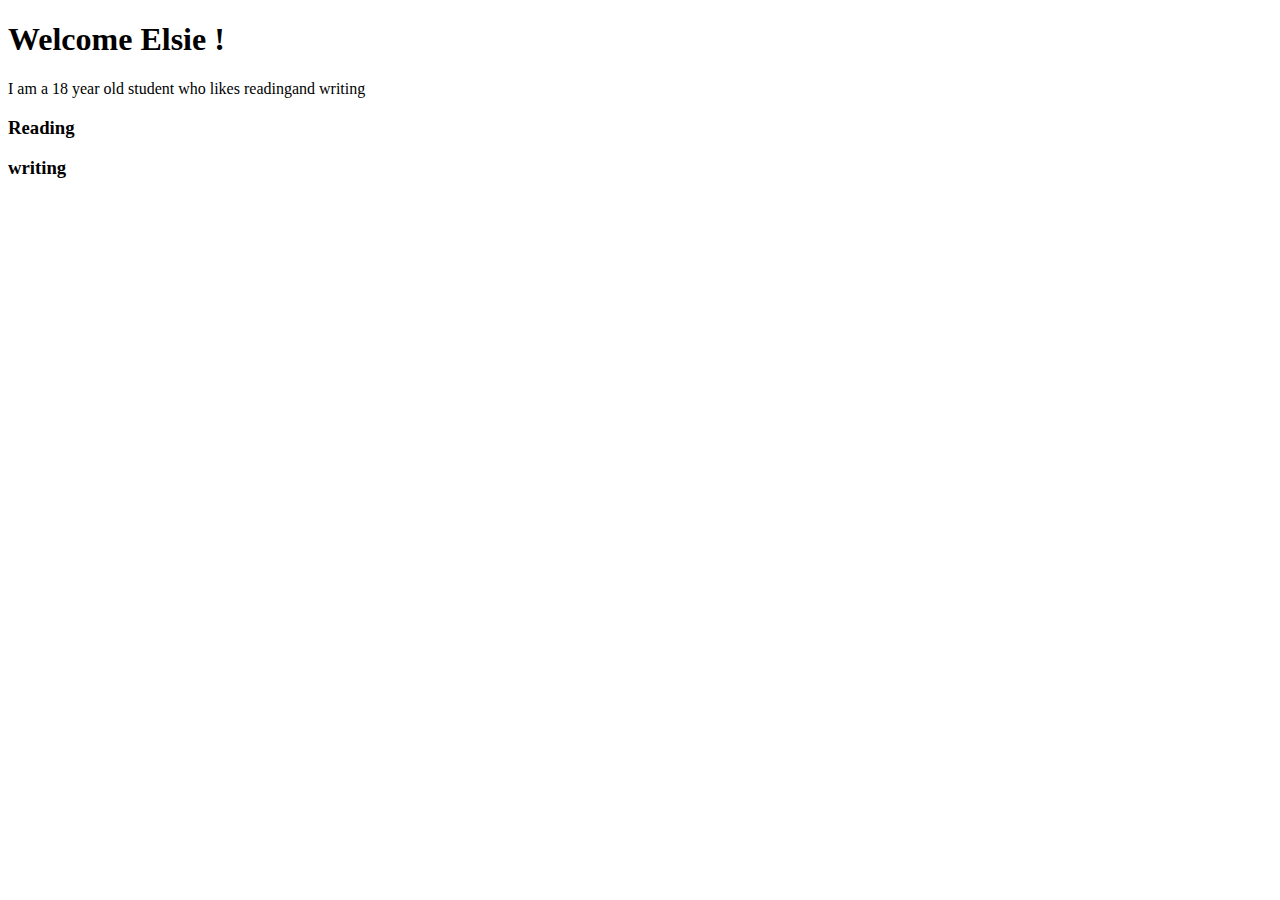
<file: week_5/web_design/users.html>
<!DOCTYPE html>
<html lang="en">
<head>
    <meta charset="UTF-8">
    <meta name="viewport" content="width=device-width, initial-scale=1.0">
    <title>Document</title>
</head>
<body>
    <h1>Welcome Elsie !</h1>
    <p>I am a 18 year old student who likes readingand writing</p>
    <h3>Reading</h3>
    <h3>writing</h3>
    

</body>
</html>
</file>
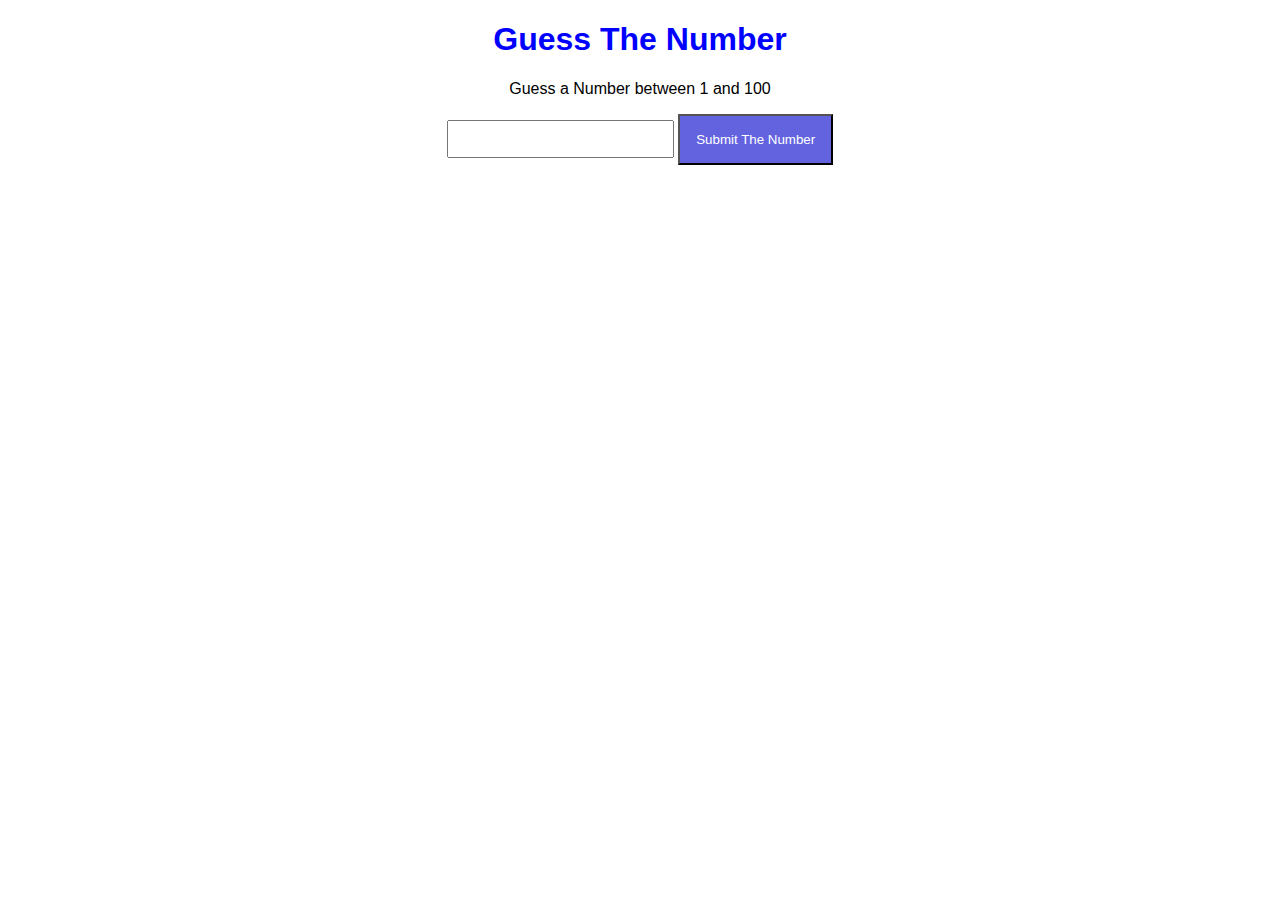
<file: week_5/web_design/guess_game/guess.html>
<!DOCTYPE html>
<html lang="en">
<head>
    <meta charset="UTF-8">
    <meta name="viewport" content="width=device-width, initial-scale=1.0">
    <title>Guess Game</title>
    <link rel="stylesheet" href="style.css">
</head>
<body>
    <h1>Guess The Number</h1>
    <p>Guess a Number between 1 and 100</p>
    <input type="text" id="guessField">
    <button>Submit The Number</button>
    <p id="message"></p>
    <script src="guess.js"></script>
</body>
</html>
</file>
<file: week_5/web_design/guess_game/style.css>
body{
    font-family: Arial, Helvetica, sans-serif;
    text-align: center;
}
h1{
    color: blue;
}
input[type="text"]{
    padding: 8px;
    font-size: 16px;
}
button{
    padding: 16px;
    background-color: rgb(99, 99, 224);
    color: white;
    cursor: pointer;
}
button:hover{
    background-color: rgb(50, 50, 103);
}
</file>
